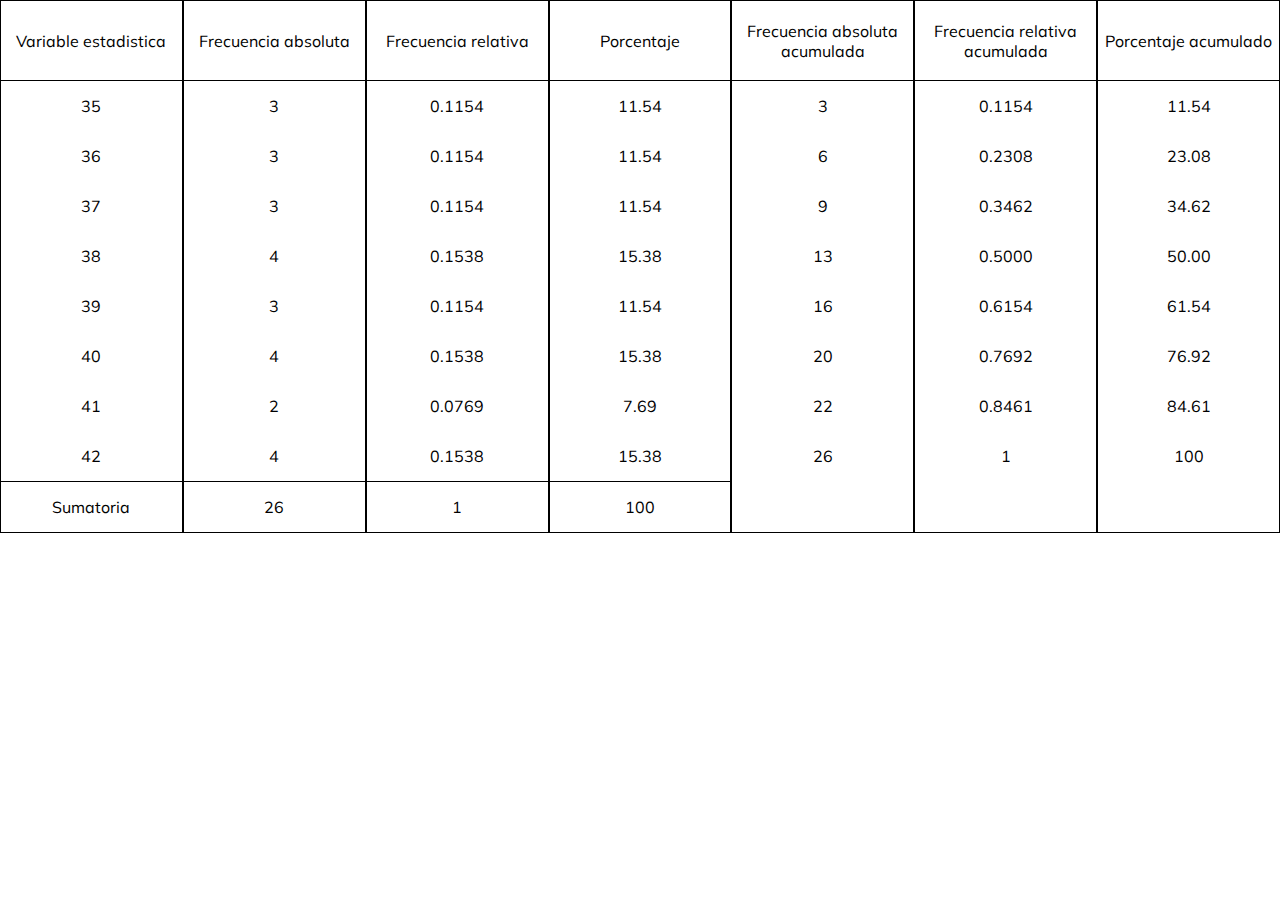
<file: estadistica.html>
<!DOCTYPE html>
<html lang="en">
  <head>
    <meta charset="UTF-8" />
    <meta http-equiv="X-UA-Compatible" content="IE=edge" />
    <meta name="viewport" content="width=device-width, initial-scale=1.0" />
    <link rel="stylesheet" href="./styles.css" />
    <title>
      Taller práctico de Javascript: Matemáticas y Estádistica básica
    </title>
  </head>
  <body>
    <div class="container">
      <div class="varEstatica">
        <div class="title">
          <label for="">Variable estadistica</label>
        </div>
        <div class="resultados">
          <p class="nums"></p>
        </div>
      </div>
      <div class="frecAbsoluta">
        <div class="title">
          <label for="">Frecuencia absoluta</label>
        </div>
        <p class="frec"></p>
      </div>
      <div class="frecRelativa">
        <div class="title">
          <label for="">Frecuencia relativa</label>
        </div>
        <p class="frecRel"></p>
      </div>
      <div class="porcentaje">
        <div class="title">
          <label for="">Porcentaje</label>
        </div>
        <p class="percent"></p>
      </div>
      <div class="frecAbsAcumulada">
        <div class="title">
          <label for="">Frecuencia absoluta acumulada</label>
        </div>
        <p class="frecAbsAcum"></p>
      </div>
      <div class="frecRelAcumu">
        <div class="title">
          <label for="">Frecuencia relativa acumulada</label>
        </div>
        <p class="frecRelAcum"></p>
      </div>
      <div class="porcAcumulado">
        <div class="title">
          <label for="">Porcentaje acumulado</label>
        </div>
        <p class="percAcum"></p>
      </div>
    </div>
    <table></table>

    <script src="./estadistica.js"></script>
  </body>
</html>
</file>
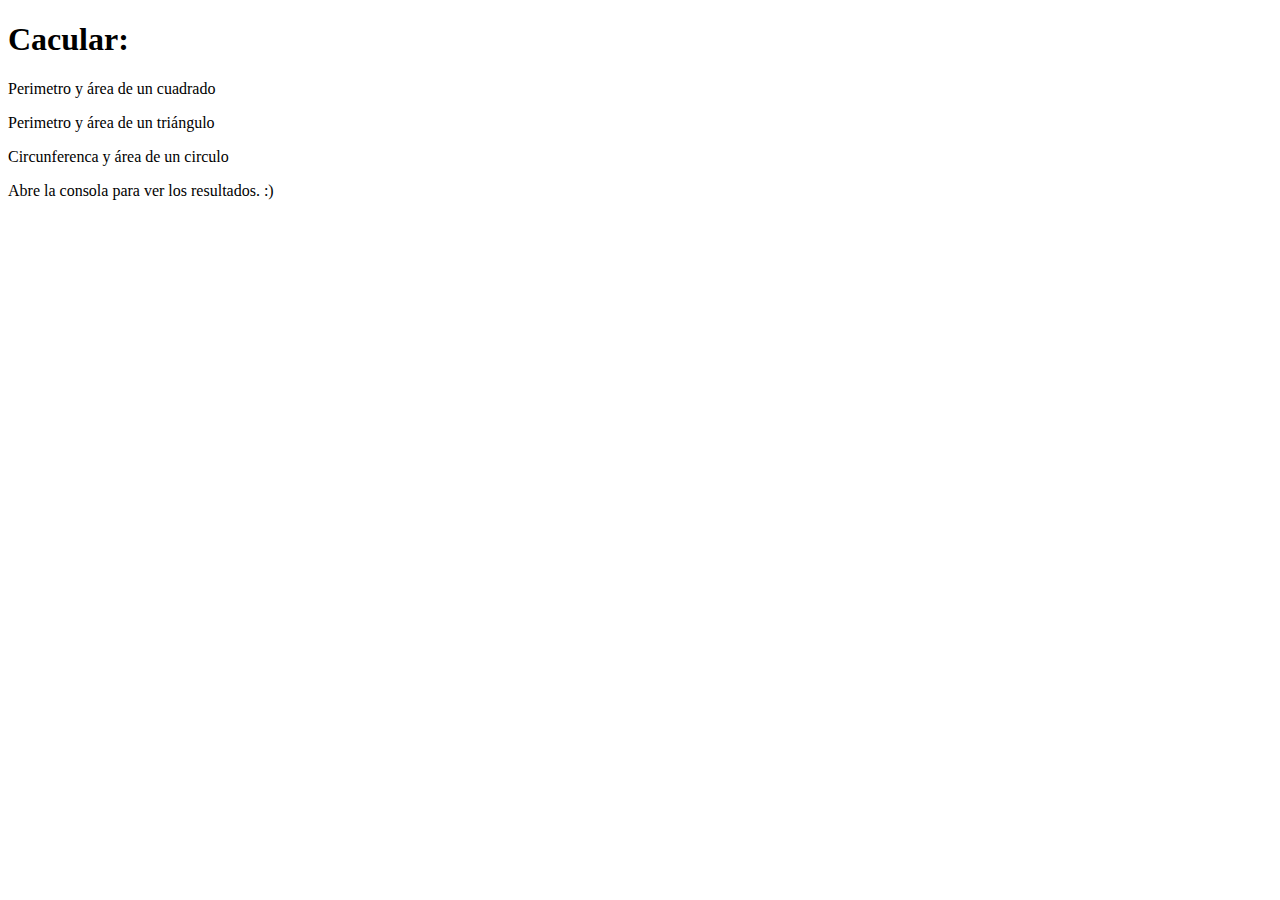
<file: formulas.html>
<!DOCTYPE html>
<html lang="en">
<head>
    <meta charset="UTF-8">
    <meta http-equiv="X-UA-Compatible" content="IE=edge">
    <meta name="viewport" content="width=device-width, initial-scale=1.0">
    <title>Taller práctico de Javascript: Matemáticas y Estádistica básica</title>
</head>
<body>
    <main>
        <h1>Cacular:</h1>
        <p>Perimetro y área de un cuadrado</p>
        <p>Perimetro y área de un triángulo</p>
        <p>Circunferenca y área de un circulo</p>
        
       <p>Abre la consola para ver los resultados. :)</p>
    </main>

    <script src="./formulas.js"></script>
</body>
</html>
</file>
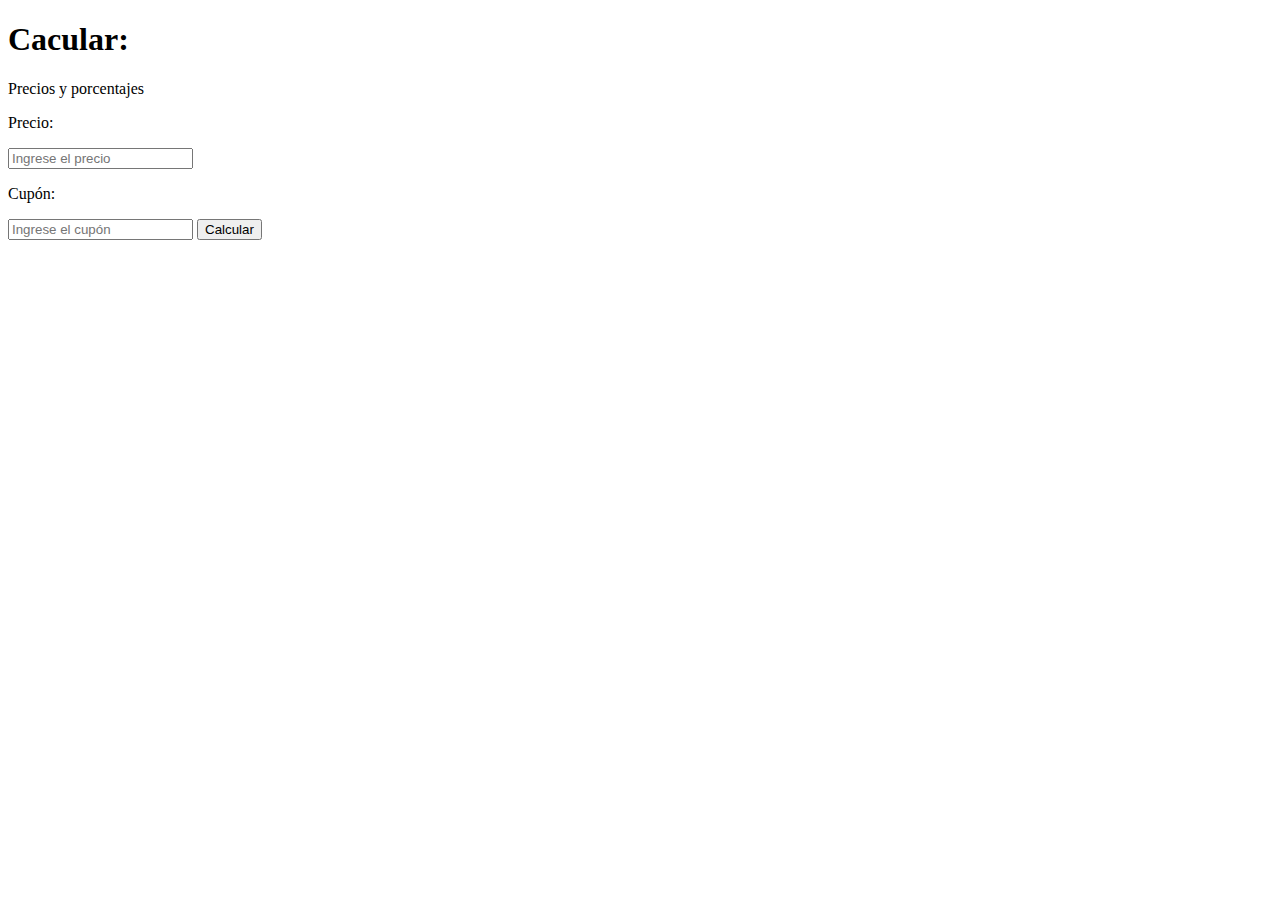
<file: porcentajes.html>
<!DOCTYPE html>
<html lang="en">
  <head>
    <meta charset="UTF-8" />
    <meta http-equiv="X-UA-Compatible" content="IE=edge" />
    <meta name="viewport" content="width=device-width, initial-scale=1.0" />
    <title>
      Taller práctico de Javascript: Matemáticas y Estádistica básica
    </title>
  </head>
  <body>
    <main>
      <h1>Cacular:</h1>
      <p>Precios y porcentajes</p>
      <form action="">
        <p>Precio:</p>
        <input type="number" class="price" placeholder="Ingrese el precio" />
        <p>Cupón:</p>
        <input type="text" class="discount" placeholder="Ingrese el cupón"/>
        <input type="button" value="Calcular" class="calculate" >
      </form>
      <p class="finalPrice"></p>
    </main>
    <script src="./porcentajes.js"></script>
  </body>
</html>
</file>
<file: styles.css>
@import url('https://fonts.googleapis.com/css2?family=Mulish:wght@300;500;700&display=swap');
*{
  box-sizing: border-box;
  padding: 0;
  margin: 0;
}
body{
  font-family: 'Mulish', sans-serif;
}
.container {
  display: flex;
  width: 100%;
  text-align: center;
}

.container > div {
  width: 20%;
  border: 1px solid;
}

.title {
  height: 80px;
  border-bottom: 1px solid;
  display: flex;
  justify-content: center;

  align-items: center;
}

.nums > p {
  padding: 15px;
}
.frec > p {
  padding: 15px;
}
.frecRel > p {
  padding: 15px;
}
.percent > p {
  padding: 15px;
}
.frecAbsAcum > p {
  padding: 15px;
}
.frecRelAcum > p {
  padding: 15px;
}
.percAcum > p {
  padding: 15px;
}

.nums > p:last-child{
  border-top: 1px solid;
}
.frec > p:last-child{
  border-top: 1px solid;
}
.frecRel > p:last-child{
  border-top: 1px solid;
}
.percent > p:last-child{
  border-top: 1px solid;
}
</file>
